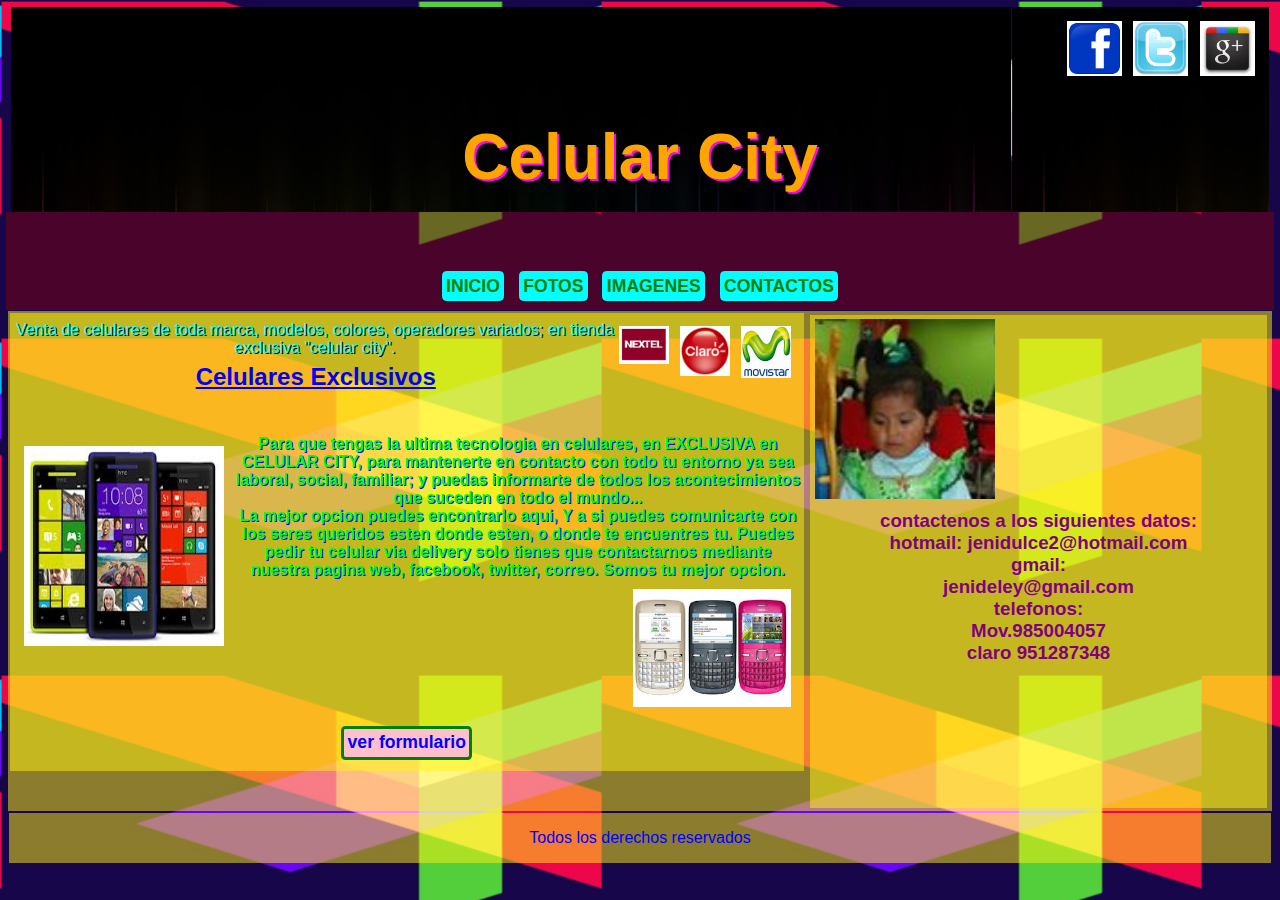
<file: index.html>
<!doctype html>
<html lang="es">
<head>
    <meta charset="UTF-8">
    <title>Sitio Web celular</title>
    <link rel="stylesheet" href="stilo.css" type="text/css"/>
</head>
<body>
     <header>
        <figure>
		    <img src="images/google.jpg" alt="google" />
		    <img src="images/twitter.jpg" alt="twitter" />
		    <img src="images/facebook.jpg" alt="facebook" />
		</figure>
        <br/><br/><br/><br/><br/>
        <div id="logo">
            <h1>Celular City</h1>	
        </div>
    </header>
    <nav> 
        <div id="duo">
                <ul>
                    <li><a href="#">INICIO</a></li>
                    <li><a href="#">FOTOS</a></li>
                    <li><a href="#">IMAGENES</a></li>
                    <li><a href="#">CONTACTOS</a></li>
                </ul>
        </div>
    </nav>
    <section id="love">
    <section id="contenedor">
          <figure>
		    <img src="images/movistar.jpg" alt="movistar" />
		    <img src="images/claro.jpg" alt="claro" />
		    <img src="images/nextel.jpg" alt="nextel" />
		</figure> 
        <p>
            Venta de celulares de toda marca, modelos, colores, operadores variados; en tienda exclusiva "celular city".
        </p> 
        <h2><a href="#">Celulares Exclusivos</a></h2>
        <h4><br/><br/><img id="sam" src="images/mov.jpg" width="200" height="200"/>Para que tengas la ultima tecnologia en celulares, en EXCLUSIVA en CELULAR CITY, para mantenerte en contacto con todo tu entorno ya sea laboral, social, familiar; y puedas informarte de todos los acontecimientos que suceden en todo el mundo... <br/> La mejor opcion puedes encontrarlo aqui, Y a si puedes comunicarte con los seres queridos esten donde esten, o donde te encuentres tu. Puedes pedir tu celular via delivery solo tienes que contactarnos mediante nuestra pagina web, facebook, twitter, correo. Somos tu mejor opcion.<br/><img id="ash" src="images/tell.jpg"/></h4>
                <div id="tab">
                    <ul>
                        <li><a href="lista.html">ver formulario</a></li> 
                    </ul>
                </div>
    </section>  
    <aside>
        <img src="ashly.jpg" alt="ros" height="180">
          <h3>
             contactenos a los siguientes datos: <br/>
             hotmail:
             jenidulce2@hotmail.com<br/>
             gmail: <br/>
             jenideley@gmail.com<br/>
             telefonos: <br/>
             Mov.985004057<br/>
             claro 951287348
          </h3>   
    </aside>
    </section>
    <footer>Todos los derechos reservados</footer>
</body>
</html>
</file>
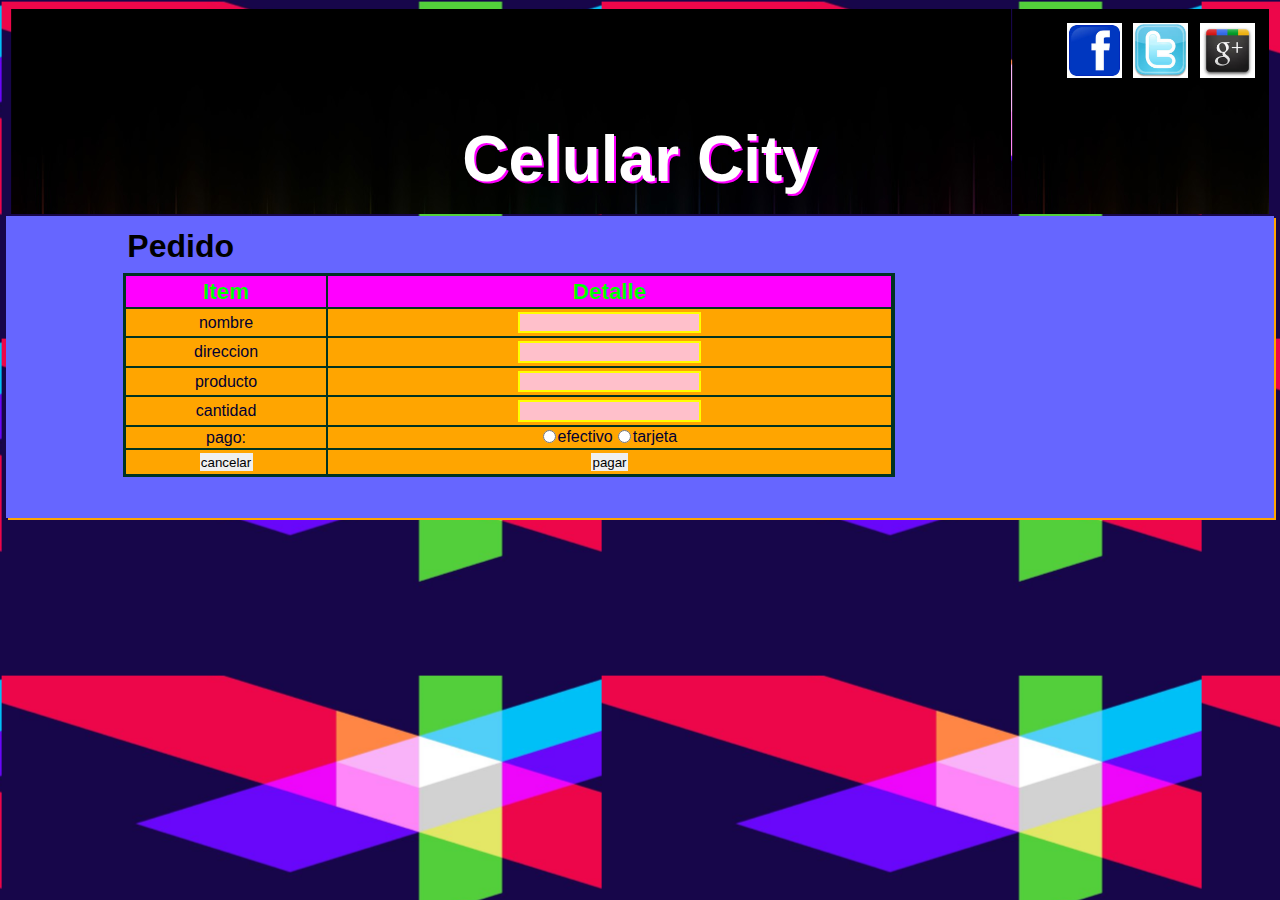
<file: lista.html>
<!doctype html>
<html lang="en">
<head>
    <meta charset="UTF-8">
    <title>TABLAS</title>
    <link rel="stylesheet" href="estylo.css">
</head>
<body>
    <header>
        <figure>
		    <img src="images/google.jpg" alt="google" />
		    <img src="images/twitter.jpg" alt="twitter" />
		    <img src="images/facebook.jpg" alt="facebook" />
		</figure>
        <br/><br/><br/><br/><br/>
        <div id="logo">
            <h1>Celular City</h1>	
        </div>
    </header>
    <section>
        <article>
            <h1>Pedido</h1>   
            <table border="1">
                <thead>
                    <tr>
                        <th>Item</th>
                        <th>Detalle</th>
                    </tr>
                </thead>
                <tbody>
                    <tr>
                        <td>nombre</td>
                        <td><input type="nombre" id="cantidad"></td>    
                    </tr> 
                    <tr>
                        <td>direccion</td>
                        <td><input type="direccion" id="cantidad"></td>    
                    </tr>
                    <tr>
                        <td>producto</td>
                        <td><input type="text" id="cantidad"></td>    
                    </tr> 
                    <tr>
                        <td>cantidad</td>
                        <td><input type="number" id="cantidad"></td>    
                    </tr>
                    <tr>
                        <td>pago:</td>
                        <td>
                             <input type="radio" id="cantidad">efectivo 
                             <input type="radio" id="cantidad">tarjeta
                        </td>  
                    </tr>
                    <tr>
                        <td><button type="reset">cancelar</button></td>      
                        <td><button type="submit">pagar</button></td>    
                    </tr>
                </tbody>
            </table>
        </article>
    </section>
</body>
</html>
</file>
<file: stilo.css>
*{
    border:0.1em;
    margin:0.1em;;
    padding:0.1em;
}
header figure img
{
    float:right;
    padding:0.5em 0.5em 0 0;
    width:55px;
}
body 
{
    background:url(plantilla.jpg);
    font-family: arial;
    font-size: 16px;
}
header
{
	background:url(sombra.png);
    margin: 2px auto;
    max-width: 99%;
    text-align:center;
}
header h1
{
	color: orange;
	font-size: 4em;
	text-shadow:2px 2px magenta;
}
header,nav,section#contenedor,footer
{
    background:url(sombra.png);
    margin:0 auto;
    text-align:center;   
}
aside
{
    background: rgba(255,242,18,0.5);
	color:rgb(32,30,30);
    height:490px;
}
section#contenedor
{
	background: rgba(255,242,18,0.5);
	color:rgb(32,30,30);
    margin: 0 auto;
    max-width: 99%;
}
section#contenedor figure img
{
    float:right;
    padding:0.5em 0.5em 0 0;
    width:50px;
}
#ash
{
    float:right;
    margin:7px;
    padding:3px;
    width:20%;
}
#sam
{
    float:left;
    margin:7px;
    padding:4px;
}
h4
{
    color:lime;
    float:left;
    text-align:center;
    text-shadow:1px 1px blue;
}
section#love{background-color:rgba(255,242,18,0.5);}
p{
    color:aqua;
    text-shadow:1px 1px black;
}
nav
{
    background:rgba(125,2,11,0.5);
    color:fuchsia;
    height:2px;
    margin:0 auto;
    max-width:92.6%;
    padding:3em;
    text-align:center;
}
#due{
    width:90%;
}
nav a{
    font-weight: bold;
    text-decoration: none;
}
nav a:hover{
    color:blue;
}
nav div ul{
    list-style:none;
}
div li {
    display:inline-block;
    padding: 0.1em;
    vertical-align: top;
}
div a {
    background: aqua;
    border: 0.1em solid aqua;
    border-radius: 0.25em;
    color: green;
    display: block;
    font-family:Helvetica, Verdana;
    font-size: 1.1em;
    padding: 0.2em;
}
#tab a{
    font-weight: bold;
    text-decoration: none;
}

#tab a:hover{
    color:purple;
}
#tab div ul{
    list-style:none;
}
div#tab li {
    display:inline-block;
    padding: 0.1em;
    vertical-align: top;
}
div#tab a {
    background: pink;
    border: 0.2em solid green;
    border-radius: 0.25em;
    color: blue;
    display: block;
    font-family:Helvetica, Verdana;
    font-size: 1.1em;
    padding: 0.2em;
}
@media (max-width: 480px) {
    nav {
        display: none;
    }
    footer{
        display: block;
    }
    h4{display:block;}
    section#contenedor {
        display: block;
        width: 100%;
    }
    header{
        width: 40%;
        font-size: 1em;
    }
}
    aside h3
    {
        color:purple;
        text-align:center;
    }
@media (min-width: 700px) {
    aside {
        display: none;
        width: 55%;
    }
    section#contenedor {
        width: 60%;
        margin: 0;
        padding: 0;
    }
    section#contenedor, aside {
        display: inline-block;
        vertical-align: top;
    }
}
@media (min-width: 1000px) {
    aside {
        display: none;
        width: 36%;
    }
    section#contenedor {
        width: 63%;
        margin: 0;
        padding: 0;
    }
    section#contenedor, aside {
        display: inline-block;
        vertical-align: top;
    }
}
footer
{
    background:rgba(255,242,18,0.5);
    color:blue;
    max-width:97%;
    padding:1em;
    text-align:center;
}
</file>
<file: estylo.css>
*{
    border:0.1em;
    margin:0.1em;;
    padding:0.1em;
}
header figure img
{
    float:right;
    padding:0.5em 0.5em 0 0;
    width:55px;
}
body 
{
    background:url(plantilla.jpg);
    font-family: arial;
    font-size: 16px;
}
header
{
	background:url(sombra.png);
    margin: 2px auto;
    max-width: 99%;
    text-align:center;
}
header h1
{
	color: white;
	font-size: 4em;
	text-shadow:2px 2px fuchsia;
}
table
{
    background-color:#003322;
    float:left;
    width:70%;
}
table thead
{
    background:fuchsia;
    color:lime;
    font-size:1.4em;
}
table tbody
{
    background:orange; 
    color:white;
}
table tbody tr td input
{
    background:pink;
    border:2px yellow solid;  
}
td
{
    color:#003;
    font-size:1em;
    text-align:center;    
}
section
{
    background:#66f;
    box-shadow:2px 2px orange;
    margin:2px 0 0 0;
    padding:2px 0 0 1px;
    height:300px;
}
section article
{
    padding:2px 3em  3px 7em;
}
</file>
